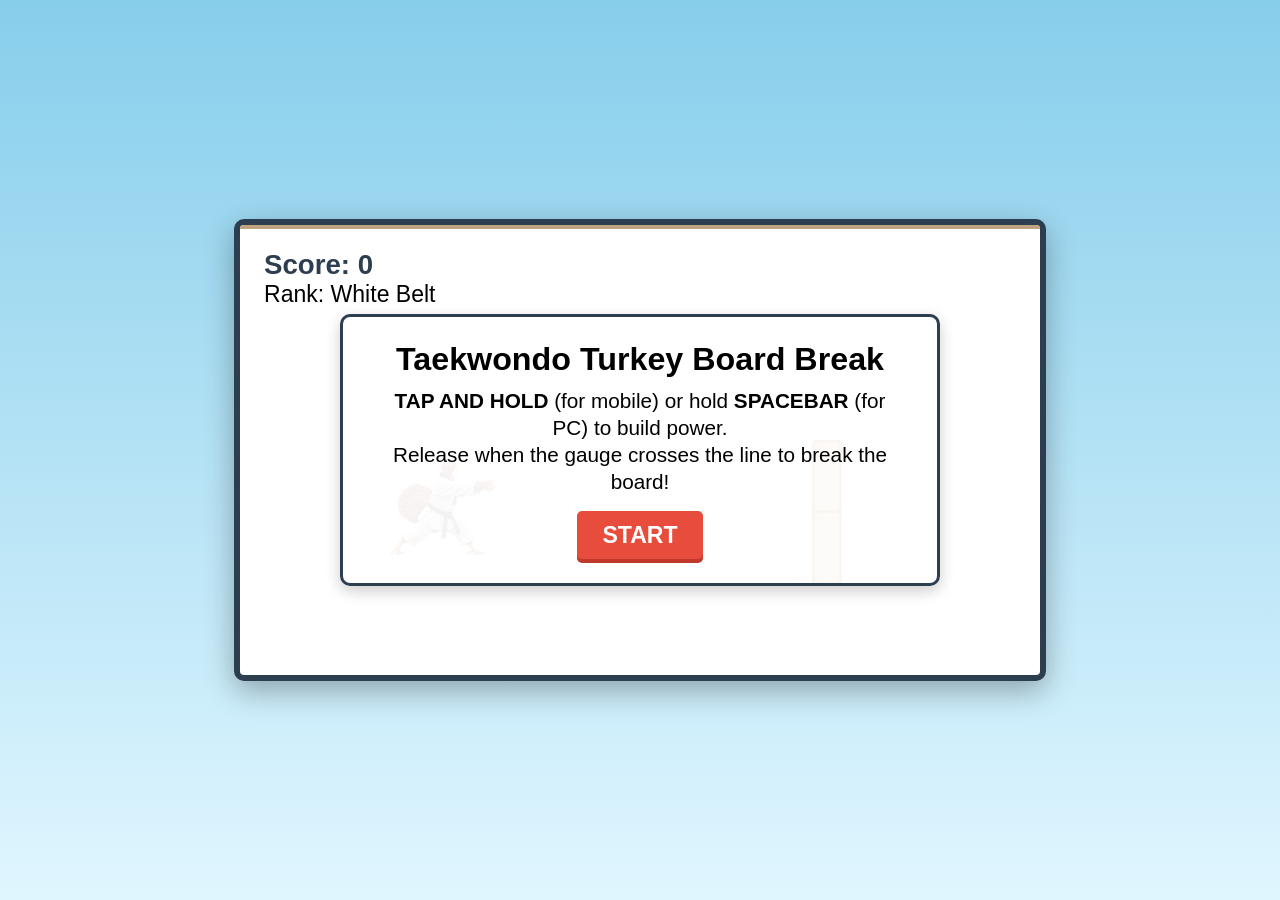
<file: index.html>
<!DOCTYPE html>
<html lang="en">
<head>
    <meta charset="UTF-8">
    <meta name="viewport" content="width=device-width, initial-scale=1.0">
    <title>Taekwondo Turkey Board Break</title>
    <link rel="stylesheet" href="style.css">
</head>
<body>

    <div id="game-container">
        <div id="dojaing-bg">
            <div id="floor"></div>
        </div>

        <!-- Turkey PNG Image Container -->
        <div id="turkey-container">
            <img src="turkey.png" alt="Taekwondo Turkey" id="turkey-img">
        </div>

        <!-- The Wooden Board -->
         <div id="board-holder">
            <div class="board-half board-top"></div>
            <div class="board-half board-bottom"></div>
         </div>

         <!-- Battle Cry Text -->
         <div id="kiap-text">HI YAH!!</div>
         
        <!-- UI & HUD Layer -->
         <div id="ui-layer">
            <div id="hud-header">
                <div class="hud-text" id="score-display">Score: 0</div>
                <div id="level-display">Rank: White Belt</div>
            </div>
         </div>
         <div id="power-bar-container">
            <div id="power-marker"></div>
            <div id="power-bar"></div>
         </div>
         <!-- Inside #ui-layer, below the #instructions div -->
        <div id="congrats-screen" style="display: none;">
            <h1>🎉 CONGRATULATIONS! 🎉</h1>
            <p>You have mastered the dojang and achieved the ultimate rank of <b>GRANDMASTER TURKEY</b>!</p>
            <button id="restart-btn">PLAY AGAIN</button>
        </div>

         <div id="instructions">
            <h2>Taekwondo Turkey Board Break</h2>
            <p><b>TAP AND HOLD</b> (for mobile) or hold <b>SPACEBAR</b> (for PC) to build power.<br>Release when the gauge crosses the line to break the board!</p>
            <button id="start-btn">START</button>
         </div>
    </div>

    <script src="script.js"></script>
</body>
</html>
</file>
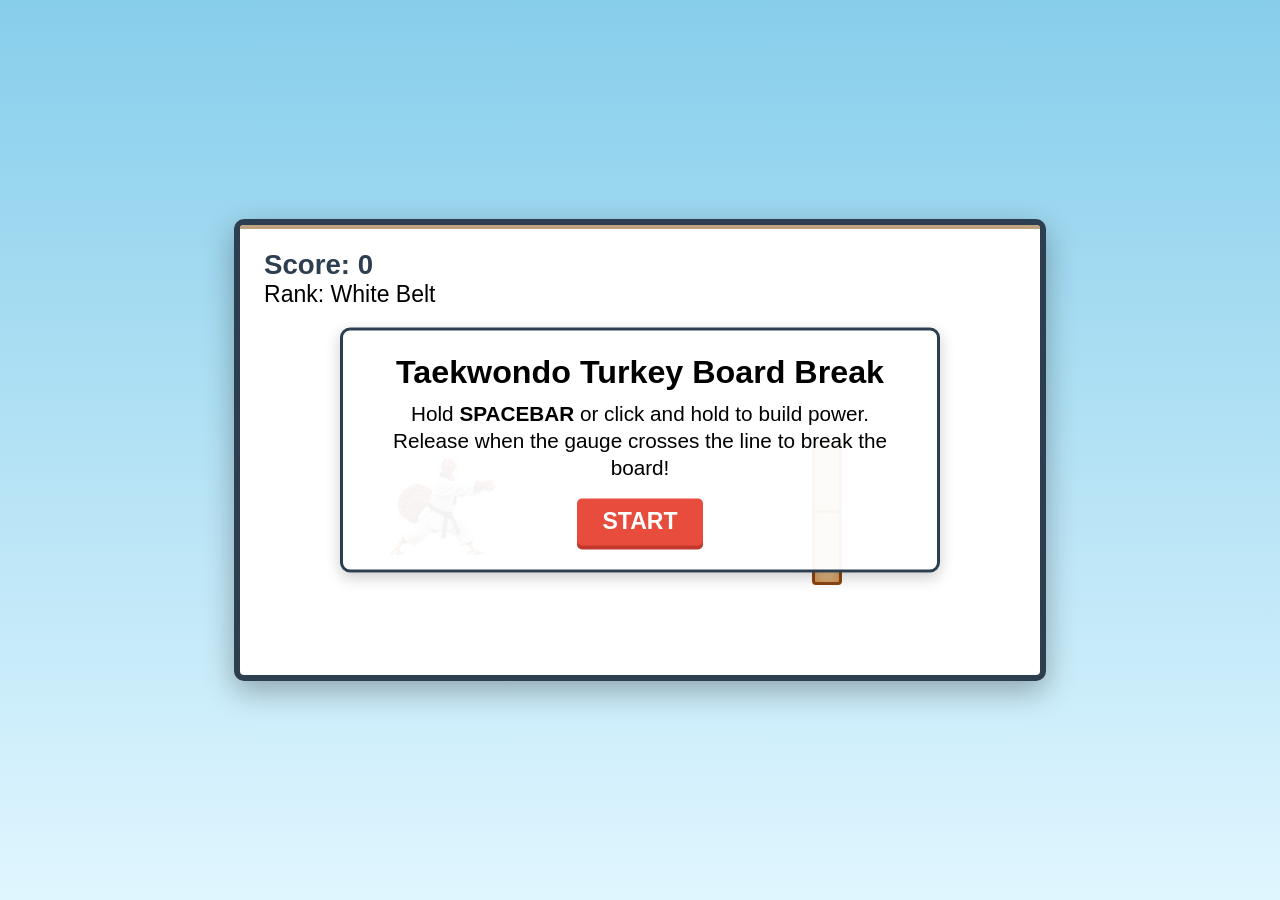
<file: taekwandoturkey.html>
<!DOCTYPE html>
<html lang="en">
<head>
    <meta charset="UTF-8">
    <meta name="viewport" content="width=device-width, initial-scale=1.0">
    <title>Taekwondo Turkey Board Break</title>
    <link rel="stylesheet" href="style.css">
</head>
<body>

    <div id="game-container">
        <div id="dojaing-bg">
            <div id="floor"></div>
        </div>

        <!-- Turkey PNG Image Container -->
        <div id="turkey-container">
            <img src="turkey.png" alt="Taekwondo Turkey" id="turkey-img">
        </div>

        <!-- The Wooden Board -->
         <div id="board-holder">
            <div class="board-half board-top"></div>
            <div class="board-half board-bottom"></div>
         </div>

         <!-- Battle Cry Text -->
         <div id="kiap-text">KIAP!!</div>
         
        <!-- UI & HUD Layer -->
         <div id="ui-layer">
            <div id="hud-header">
                <div class="hud-text" id="score-display">Score: 0</div>
                <div id="level-display">Rank: White Belt</div>
            </div>
         </div>
         <div id="power-bar-container">
            <div id="power-marker"></div>
            <div id="power-bar"></div>
         </div>
         <!-- Inside #ui-layer, below the #instructions div -->
        <div id="congrats-screen" style="display: none;">
            <h1>🎉 CONGRATULATIONS! 🎉</h1>
            <p>You have mastered the dojang and achieved the ultimate rank of <b>Grandmaster Turkey</b>!</p>
            <button id="restart-btn">PLAY AGAIN</button>
        </div>

         <div id="instructions">
            <h2>Taekwondo Turkey Board Break</h2>
            <p>Hold <b>SPACEBAR</b> or click and hold to build power.<br>Release when the gauge crosses the line to break the board!</p>
            <button id="start-btn">START</button>
         </div>
    </div>

    <script src="script.js"></script>
</body>
</html>
</file>
<file: style.css>
body {
    margin: 0;
    padding: 0;
    background: linear-gradient(to bottom, #87CEEB, #E0F6FF);
    display: flex;
    flex-direction: column;
    align-items: center;
    justify-content: center;
    min-height: 100vh;
    font-family: 'Segoe UI', Tahoma, Geneva, Verdana, sans-serif;
    overflow: hidden;
    user-select: none;
}

#game-container {
    position: relative;
    width: 95vw;
    max-width: 800px;
    /* This calculation keeps text sizes proportional to the game size! */
    font-size: max(12px, 1.8vw); 
    aspect-ratio: 16 / 9;
    background-color: #fff;
    border: min(6px, 1vw) solid #2c3e50;
    border-radius: 10px;
    box-shadow: 0 10px 30px rgba(0,0,0,0.3);
    overflow: hidden;
}

#dojang-bg {
    position: absolute;
    width: 100%;
    height: 100%;
    background: #f4eade;
    display: flex;
    flex-direction: column;
    justify-content: flex-end;
}

#floor {
    height: 26%; /* Changed from fixed px to percentage */
    background: #e2d2bd;
    border-top: min(4px, 0.5vw) solid #bfa380;
    width: 100%;
}

#turkey-container {
    position: absolute;
    bottom: 20%; /* Shifted to match % floor */
    left: 15%;
    width: 20%;
    height: 35%;
    transition: transform 0.1s ease-out;
    display: flex;
    align-items: center;
    justify-content: center;
}

#turkey-img {
    width: 100%;
    height: 100%;
    object-fit: contain;
    transition: transform 0.08s ease-out;
    transform-origin: bottom center;
}

.kicking {
    transform: translateX(20px);
}

.kicking #turkey-img {
    transform: scaleX(1.15) scaleY(0.9) rotate(5deg);
}

#board-holder {
    position: absolute;
    bottom: 20%;
    right: 22%;
    width: 10%;
    height: 35%;
}

.board-half {
    position: absolute;
    width: 30%;
    height: 44%;
    background: #DEB887;
    border: min(3px, 0.4vw) solid #8B4513;
    border-radius: 4px;
    left: 35%;
    transition: all 0.2s ease-out;
    box-shadow: inset 0 0 10px #CD853F;
}

.board-top {
    bottom: 44%;
    transform-origin: top left;
}

.board-bottom {
    bottom: 0;
    transform-origin: bottom left;
}

.broken .board-top {
    transform: rotate(-65deg) translate(-20px, -40px);
    opacity: 0.8;
}

.broken .board-bottom {
    transform: rotate(55deg) translate(10px, 40px);
    opacity: 0.8;
}

#ui-layer {
    position: absolute;
    top: 0;
    left: 0;
    width: 100%;
    height: 100%;
    pointer-events: none;
    display: flex;
    flex-direction: column;
    justify-content: space-between;
    padding: 3%;
    box-sizing: border-box;
}

.hud-header {
    display: flex;
    justify-content: space-between;
    width: 100%;
}

.hud-text {
    font-size: 1.2em; /* Scaled relative font size */
    font-weight: bold;
    color: #2c3e50;
    text-shadow: 1px 1px 0 #fff;
    pointer-events: auto;
}

#power-bar-container {
    position: absolute;
    bottom: 6%;
    left: 50%;
    transform: translateX(-50%);
    width: 40%;
    height: 6%;
    background: #bdc3c7;
    border: min(3px, 0.4vw) solid #2c3e50;
    border-radius: 12px;
    overflow: hidden;
    display: none;
}

#power-bar {
    width: 0%;
    height: 100%;
    background: linear-gradient(to right, #2ecc71, #f1c40f, #e74c3c);
    transition: width 0.05s linear;
}

#power-marker {
    position: absolute;
    top: 0;
    left: 75%;
    width: min(4px, 0.5vw);
    height: 100%;
    background: #000;
}

#instructions, #congrats-screen {
    position: absolute;
    top: 50%;
    left: 50%;
    transform: translate(-50%, -50%);
    text-align: center;
    background: rgba(255, 255, 255, 0.95);
    padding: 3% 5%;
    border-radius: 10px;
    border: min(3px, 0.4vw) solid #2c3e50;
    box-shadow: 0 5px 15px rgba(0,0,0,0.2);
    width: 75%;
    box-sizing: border-box;
}

#instructions h2, #congrats-screen h1 {
    font-size: 1.4em;
    margin: 0 0 2% 0;
}

#instructions p, #congrats-screen p {
    font-size: 0.9em;
    margin: 1% 0;
    line-height: 1.3;
}

button {
    background: #e74c3c;
    color: white;
    border: none;
    padding: 2% 5%;
    font-size: 1em;
    font-weight: bold;
    border-radius: 5px;
    cursor: pointer;
    margin-top: 2%;
    box-shadow: 0 4px 0 #c0392b;
    pointer-events: auto;
}

button:active {
    transform: translateY(4px);
    box-shadow: none;
}

#kiap-text {
    position: absolute;
    left: 40%;
    top: 35%;
    font-size: 1.8em;
    font-weight: 900;
    color: #e74c3c;
    font-style: italic;
    text-shadow: 2px 2px 0 #fff;
    transform: scale(0);
    transition: transform 0.1s ease-out;
    z-index: 10;
}

#kiap-text.show {
    transform: scale(1.3) rotate(-10deg);
}
</file>
